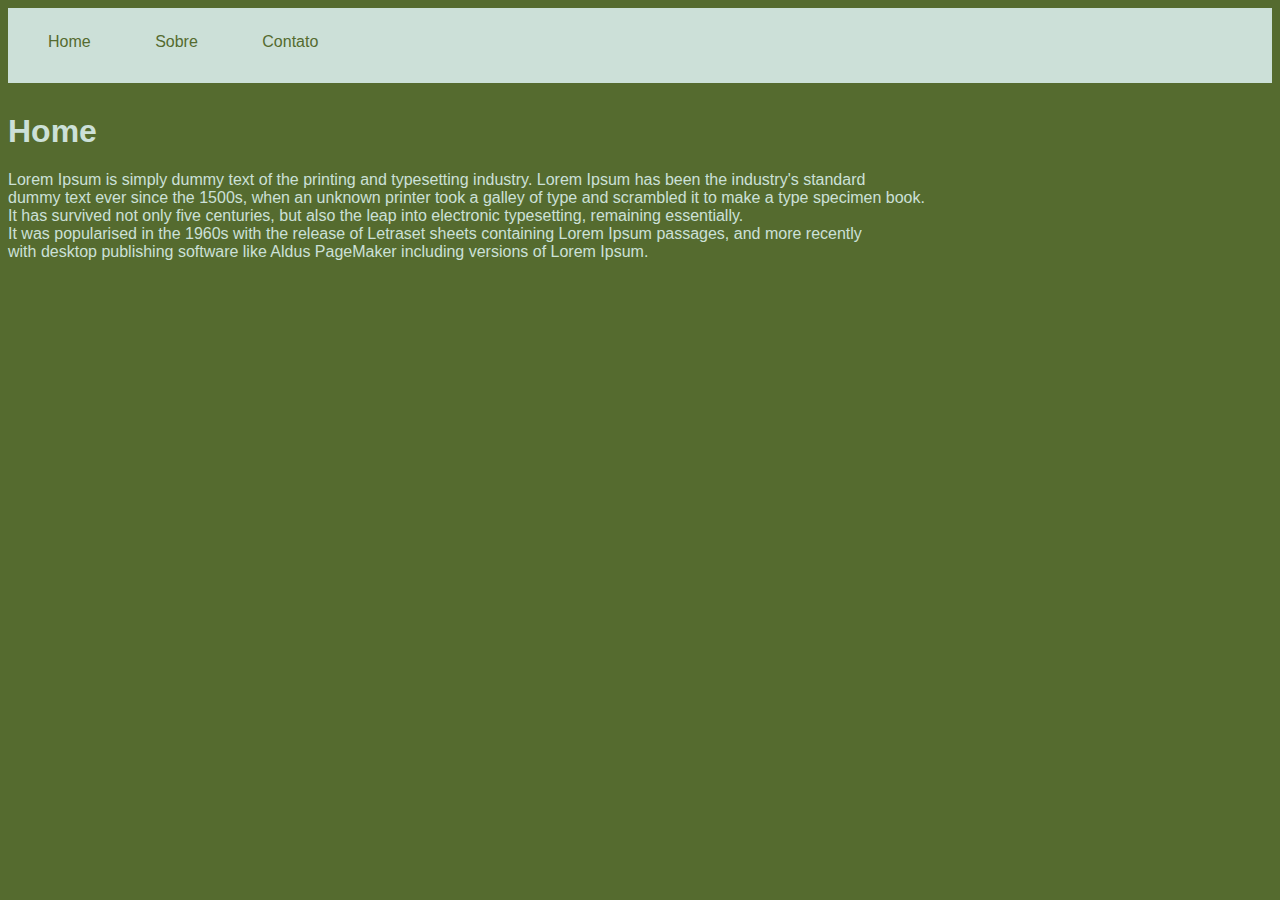
<file: index.html>
<!DOCTYPE html>
<html lang="pt-br">
<head>
    <title>Site básico</title>
    
    <link rel="stylesheet" href="style.css">

</head>
<body>
    <div class="menu-horizontal">
        <a href="index.html">Home</a>
        <a href="sobre.html">Sobre</a>
        <a href="contato.html">Contato</a>     
    </div>
<h1>Home</h1>
    <p>Lorem Ipsum is simply dummy text of the printing and typesetting industry. Lorem Ipsum has been the industry's standard <br> dummy text ever since the 1500s, when an unknown printer took a galley of type and scrambled it to make a type specimen book.<br> It has survived not only five centuries, but also the leap into electronic typesetting, remaining essentially.<br> It was popularised in the 1960s with the release of Letraset sheets containing Lorem Ipsum passages, and more recently <br>with desktop publishing software like Aldus PageMaker including versions of Lorem Ipsum.</p>
</body>
</html>
</file>
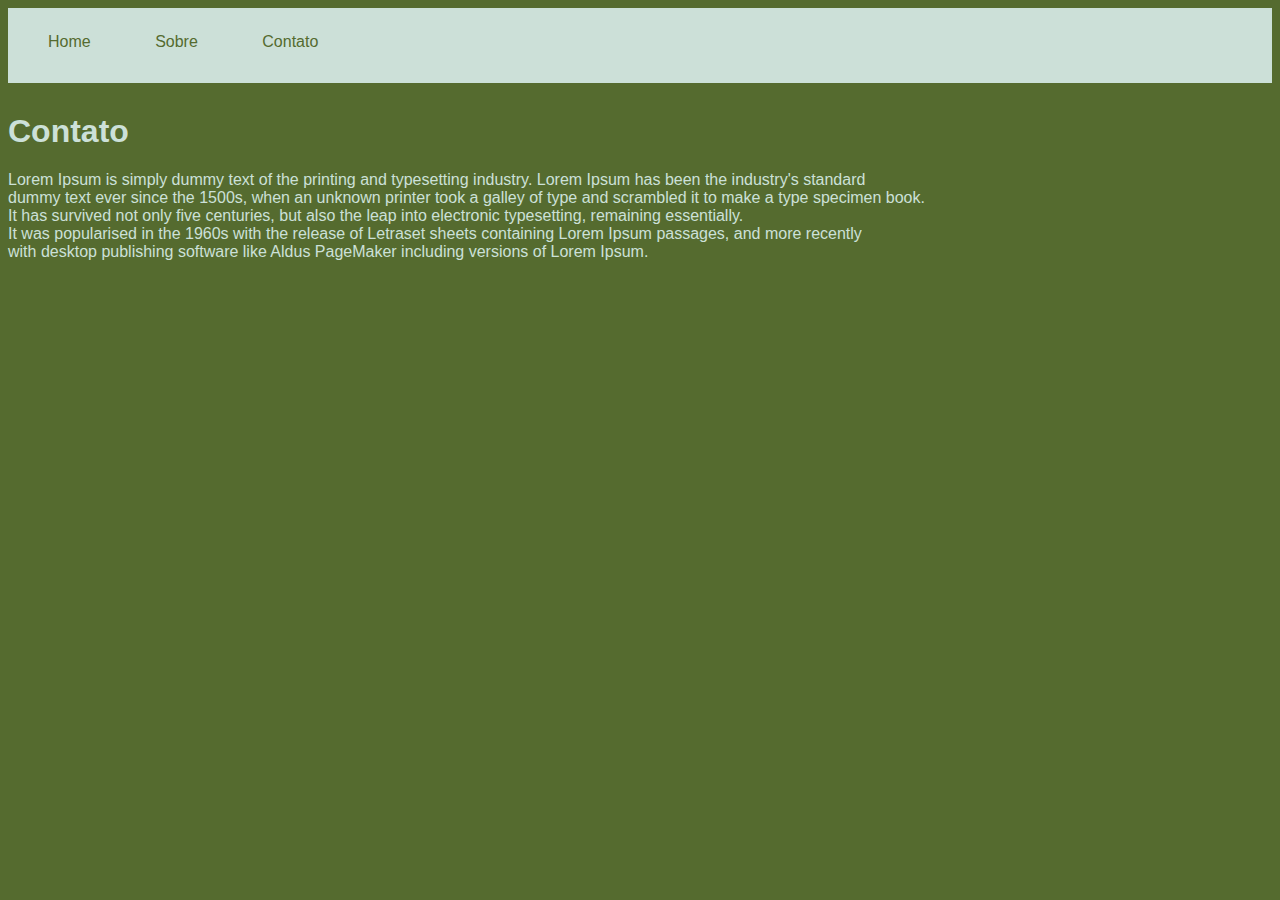
<file: contato.html>
<!DOCTYPE html>
<html lang="pt-br">
<head>
    <title>Site básico</title>
    
    <link rel="stylesheet" href="style.css">

</head>
<body>
        <div class="menu-horizontal">
            <a href="index.html">Home</a>
            <a href="sobre.html">Sobre</a>
            <a href="contato.html">Contato</a>     
        </div>
        <h1>Contato</h1>
            <p>Lorem Ipsum is simply dummy text of the printing and typesetting industry. Lorem Ipsum has been the industry's standard <br> dummy text ever since the 1500s, when an unknown printer took a galley of type and scrambled it to make a type specimen book.<br> It has survived not only five centuries, but also the leap into electronic typesetting, remaining essentially.<br> It was popularised in the 1960s with the release of Letraset sheets containing Lorem Ipsum passages, and more recently <br>with desktop publishing software like Aldus PageMaker including versions of Lorem Ipsum.</p>    
</body>
</html>
</file>
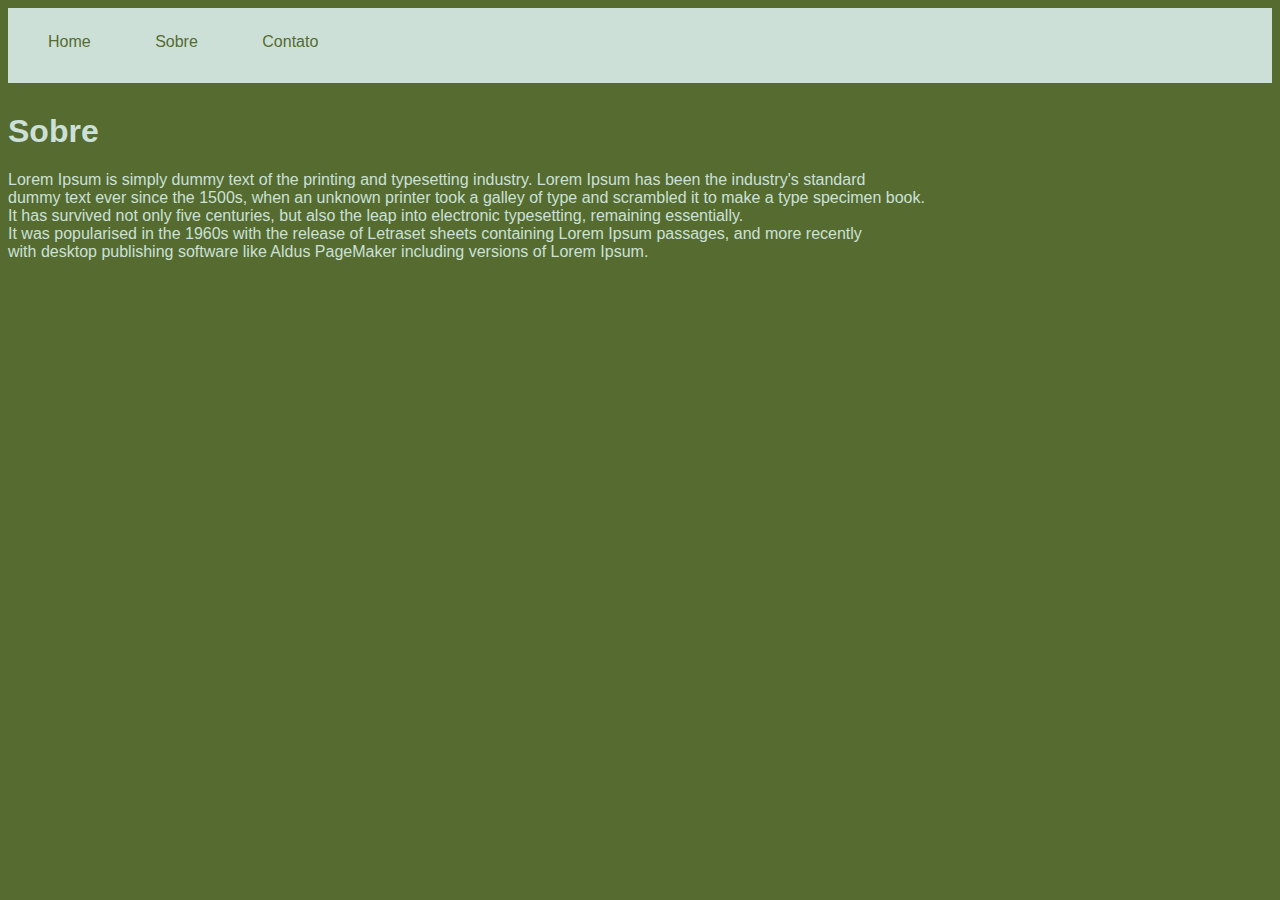
<file: sobre.html>
<!DOCTYPE html>
<html lang="pt-br">
<head>
    <title>Site básico</title>
    
    <link rel="stylesheet" href="style.css">

</head>
<body>
   <div class="menu-horizontal">
            <a href="index.html">Home</a>
            <a href="sobre.html">Sobre</a>
            <a href="contato.html">Contato</a>     
    </div>
    <h1>Sobre</h1>   
    <p>Lorem Ipsum is simply dummy text of the printing and typesetting industry. Lorem Ipsum has been the industry's standard <br> dummy text ever since the 1500s, when an unknown printer took a galley of type and scrambled it to make a type specimen book.<br> It has survived not only five centuries, but also the leap into electronic typesetting, remaining essentially.<br> It was popularised in the 1960s with the release of Letraset sheets containing Lorem Ipsum passages, and more recently <br>with desktop publishing software like Aldus PageMaker including versions of Lorem Ipsum.</p>
</body>
</html>
</file>
<file: style.css>
*{
    font-family: Arial, Helvetica, sans-serif;
}    
body{
    background-color: darkolivegreen
}
.menu-horizontal{
    width: 100%;
    background-color: rgb(204, 224, 216);
    height: 50px;
    padding-top: 25px;
}
a{
    color: darkolivegreen;
    text-decoration: none;
    margin-top: 20px;
    margin-left: 20px;
    padding: 20px;
}
a:hover{
    color: black;
    transition: 0.7s;
}
h1{
    margin-top: 30px;
    color: rgb(204, 224, 216);
}
p{
    color: rgb(204, 224, 216);
}
</file>
